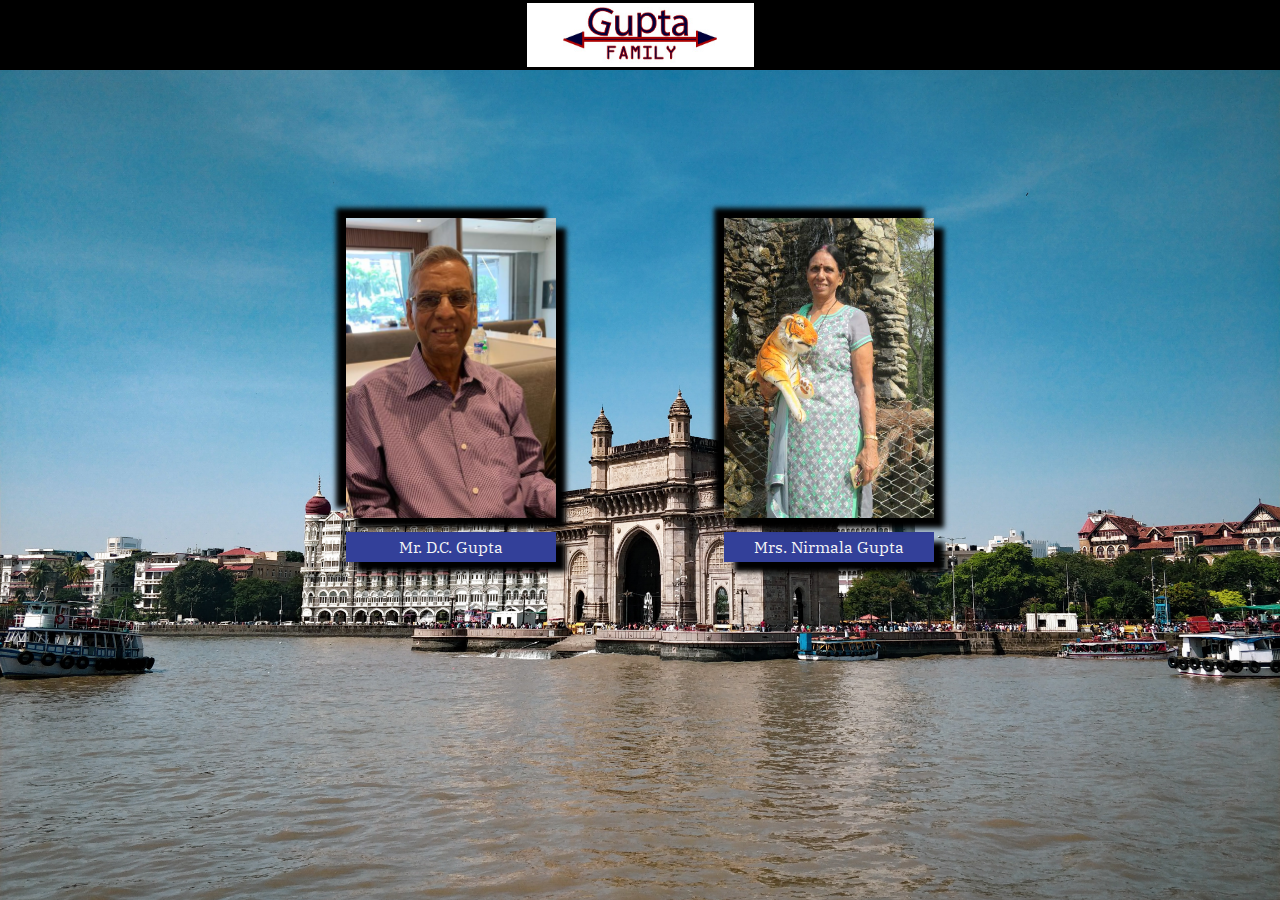
<file: index.html>
<!DOCTYPE html>
<html lang="en">

<head>
    <meta charset="UTF-8">
    <meta http-equiv="X-UA-Compatible" content="IE=edge">
    <meta name="viewport" content="width=device-width, initial-scale=1.0">
    <link rel="stylesheet" href="css files/all.css">
    <link rel="stylesheet" href="css files/main.css">
    <link rel="stylesheet" media="screen and (max-width: 1218px)" href="css files/mainp.css">
    <link rel="preconnect" href="https://fonts.googleapis.com">
    <link rel="preconnect" href="https://fonts.gstatic.com" crossorigin>
    <link href="https://fonts.googleapis.com/css2?family=IBM+Plex+Serif:ital@1&display=swap" rel="stylesheet">
    <title>Gupta Family</title>
    <style media="screen and (min-width: 1218px)">
        body {
            background: no-repeat url("pictures/bgc.jpg");
            background-size: cover;
        }
    </style>
</head>

<body>
    <nav id="titlebar">
        <a href="index.html">
            <div><img src="pictures/logo.jpg" alt="Gupta Family"></div>
        </a>
    </nav>
        <div id="container">
            <div class="section" id="upsec">
                <div class="part1">
                    <a href="spouses1.html" target="_blank">
                        <img src="pics/Nanaji.jpg" alt="Mr. D.C. Gupta">
                    </a>
                </div>
                <a href="spouses1.html" target="_blank">
                    <div class="part2">Mr. D.C. Gupta</div>
                </a>
            </div>
            <div class="section" id="downsec">
                <div class="part1">
                    <a href="spouses1.html" target="_blank">
                        <img src="pics/nani.JPG" alt="Mrs. Nirmala Gupta">
                    </a>
                </div>
                <a href="spouses1.html" target="_blank">
                    <div class="part2">Mrs. Nirmala Gupta</div>
                </a>
            </div>
        </div>
</body>

</html>
</file>
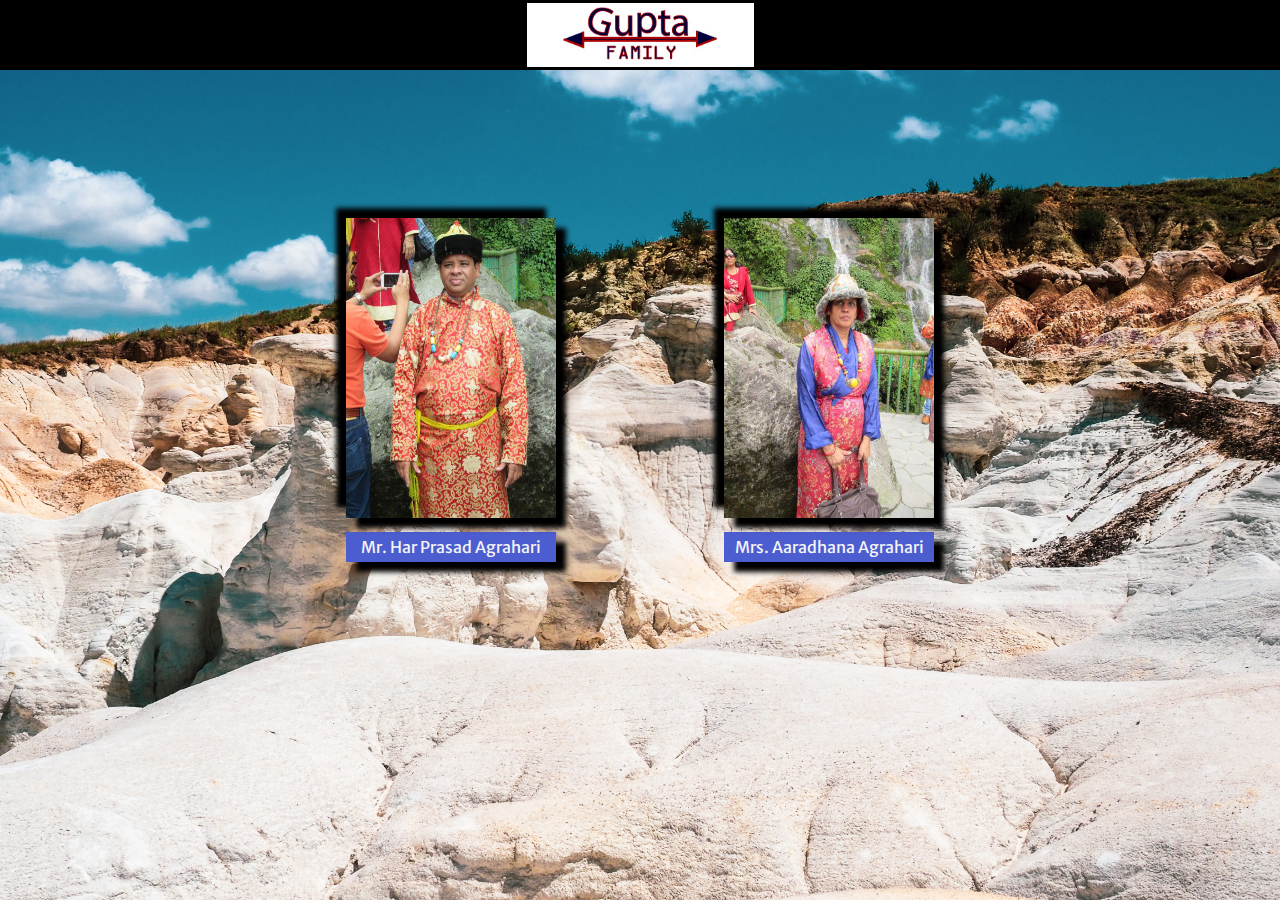
<file: agrahari1.html>
<!DOCTYPE html>
<html lang="en">

<head>
    <meta charset="UTF-8">
    <meta http-equiv="X-UA-Compatible" content="IE=edge">
    <meta name="viewport" content="width=device-width, initial-scale=1.0">
    <link rel="stylesheet" href="css files/all.css">
    <link rel="stylesheet" href="css files/spouses1.css">
    <link rel="stylesheet" media="screen and (max-width: 1218px)" href="css files/agrahari1p.css">
    <link rel="preconnect" href="https://fonts.googleapis.com">
    <link rel="preconnect" href="https://fonts.gstatic.com" crossorigin>
    <link href="https://fonts.googleapis.com/css2?family=Merriweather+Sans:wght@300&display=swap" rel="stylesheet">
    <title>Gupta Family</title>
    <style media="screen and (min-width: 1218px)">
        body {
            background: no-repeat url("pictures/bgAa.jpg");
            background-size: cover;
        }
    </style>
</head>

<body>
    <nav id="titlebar">
        <a href="spouses1.html">
            <div><img src="pictures/logo.jpg" alt="Gupta Family"></div>
        </a>
    </nav>
    <div class="c_all">
        <div id="container">
            <div class="section" id="upsec">
                <div class="part1">
                    <a href="agrahari2.html">
                        <img src="pics/papa.jpg" alt="Mr. Har Prasad Agrahari">
                    </a>
                </div>
                <a class="nt" href="agrahari2.html">
                    <div class="part2">Mr. Har Prasad Agrahari</div>
                </a>
            </div>
            <div class="section">
                <div class="part1">
                    <a href="agrahari2.html">
                        <img src="pics/mummy.jpg" alt="Mrs. Aaradhana Agrahari">
                    </a>
                </div>
                <a class="nt" href="agrahari2.html">
                    <div class="part2">Mrs. Aaradhana Agrahari</div>
                </a>
            </div>
        </div>
    </div>
</body>

</html>
</file>
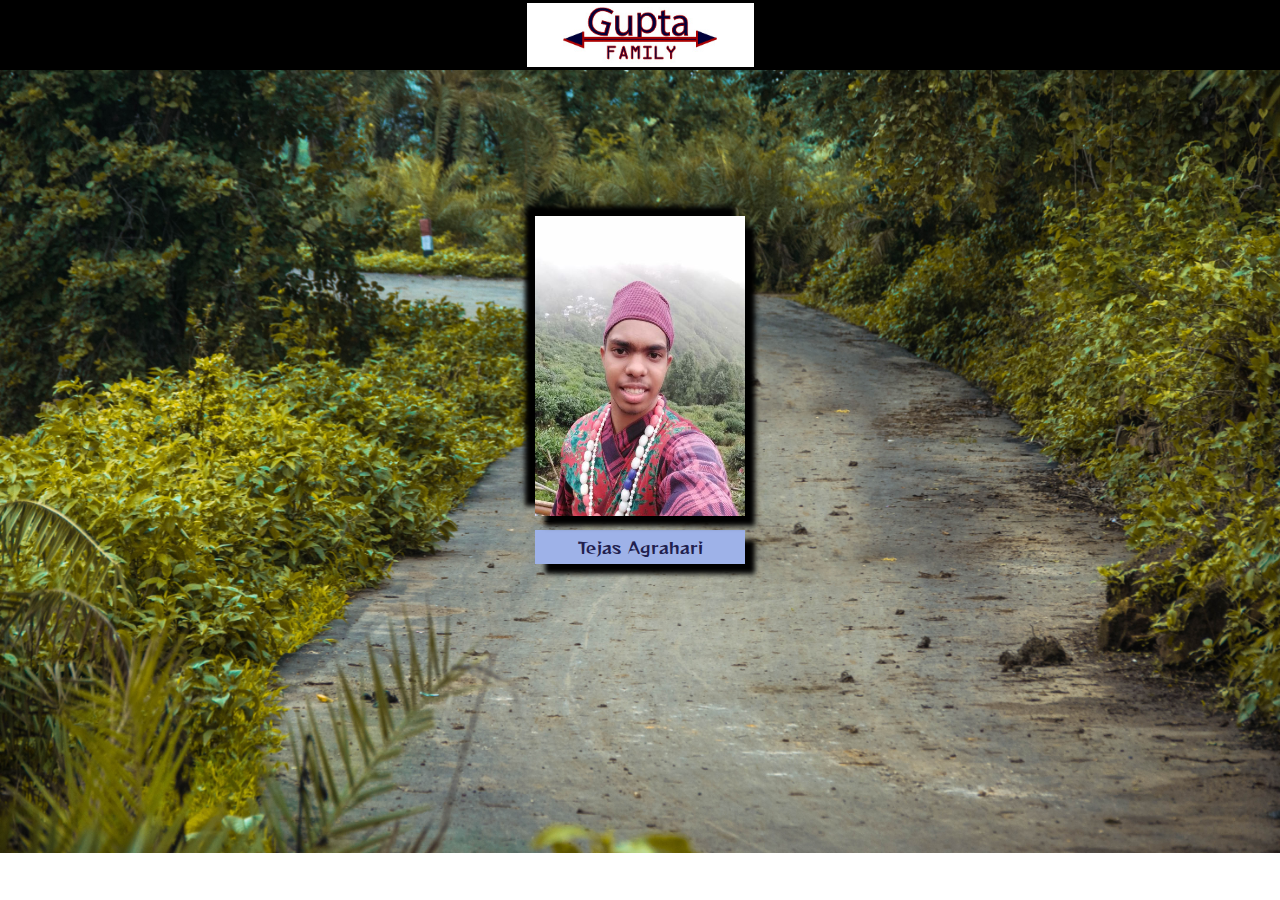
<file: agrahari2.html>
<!DOCTYPE html>
<html lang="en">

<head>
    <meta charset="UTF-8">
    <meta http-equiv="X-UA-Compatible" content="IE=edge">
    <meta name="viewport" content="width=device-width, initial-scale=1.0">
    <link rel="stylesheet" href="css files/all.css">
    <link rel="stylesheet" href="css files/spouses2.css">
    <link rel="stylesheet" media="screen and (max-width: 1218px)" href="css files/agrahari2p.css">
    <link rel="preconnect" href="https://fonts.googleapis.com">
    <link rel="preconnect" href="https://fonts.gstatic.com" crossorigin>
    <link href="https://fonts.googleapis.com/css2?family=Reggae+One&display=swap" rel="stylesheet">
    <title>Gupta Family</title>
    <style media="screen and (min-width: 1218px)">
        body {
            background: no-repeat url("pictures/bgT.jpg");
            background-size: cover;
        }
    </style>
</head>

<body>
    <nav id="titlebar">
        <a href="agrahari1.html">
            <div><img src="pictures/logo.jpg" alt="Gupta Family"></div>
        </a>
    </nav>
    <div class="c_all">
        <div id="container">
            <div class="section" id="upsec">
                <div class="part1">
                    <a>
                        <img src="pics/tejas.jpg" alt="Tejas Agrahari">
                    </a>
                </div>
                <a class="nt">
                    <div class="part2">Tejas Agrahari</div>
                </a>
            </div>
        </div>
    </div>
</body>

</html>
</file>
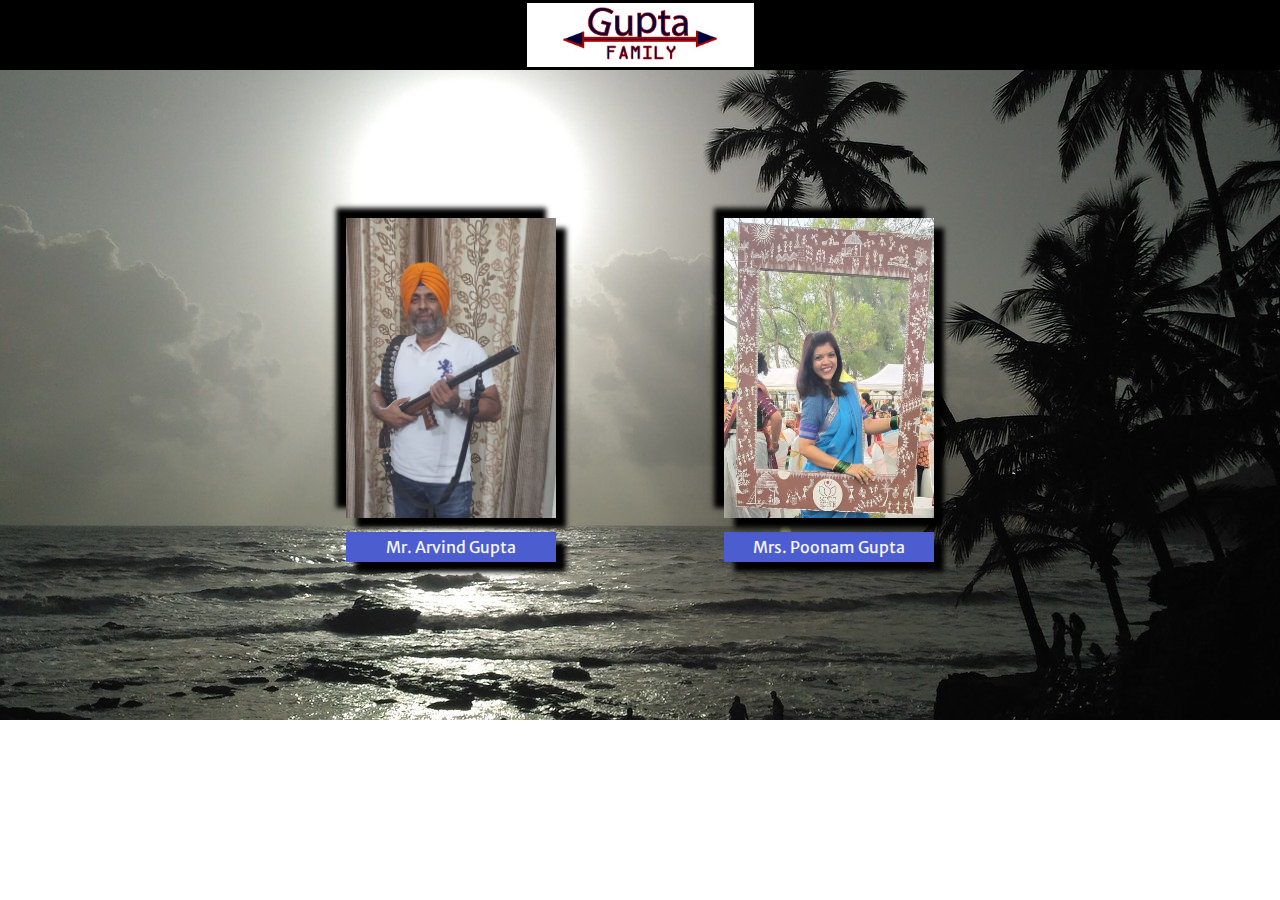
<file: AGupta1.html>
<!DOCTYPE html>
<html lang="en">

<head>
    <meta charset="UTF-8">
    <meta http-equiv="X-UA-Compatible" content="IE=edge">
    <meta name="viewport" content="width=device-width, initial-scale=1.0">
    <link rel="stylesheet" href="css files/all.css">
    <link rel="stylesheet" href="css files/spouses1.css">
    <link rel="stylesheet" media="screen and (max-width: 1218px)" href="css files/AGupta1p.css">
    <link rel="preconnect" href="https://fonts.googleapis.com">
    <link rel="preconnect" href="https://fonts.gstatic.com" crossorigin>
    <link href="https://fonts.googleapis.com/css2?family=Merriweather+Sans:wght@300&display=swap" rel="stylesheet">
    <title>Gupta Family</title>
    <style media="screen and (min-width: 1218px)">
        body {
            background: no-repeat url("pictures/bgAr.jpg");
            background-size: cover;
        }
    </style>
</head>

<body>
    <nav id="titlebar">
        <a href="spouses1.html">
            <div><img src="pictures/logo.jpg" alt="Gupta Family"></div>
        </a>
    </nav>
    <div class="c_all">
        <div id="container">
            <div class="section" id="upsec">
                <div class="part1">
                    <a href="AGupta2.html">
                        <img src="pics/mama1.jpg" alt="Mr. Arvind Gupta">
                    </a>
                </div>
                <a class="nt" href="AGupta2.html">
                    <div class="part2">Mr. Arvind Gupta</div>
                </a>
            </div>
            <div class="section">
                <div class="part1">
                    <a href="AGupta2.html">
                        <img src="pics/mami1.jpg" alt="Mrs. Poonam Gupta">
                    </a>
                </div>
                <a class="nt" href="AGupta2.html">
                    <div class="part2">Mrs. Poonam Gupta</div>
                </a>
            </div>
        </div>
    </div>
</body>

</html>
</file>
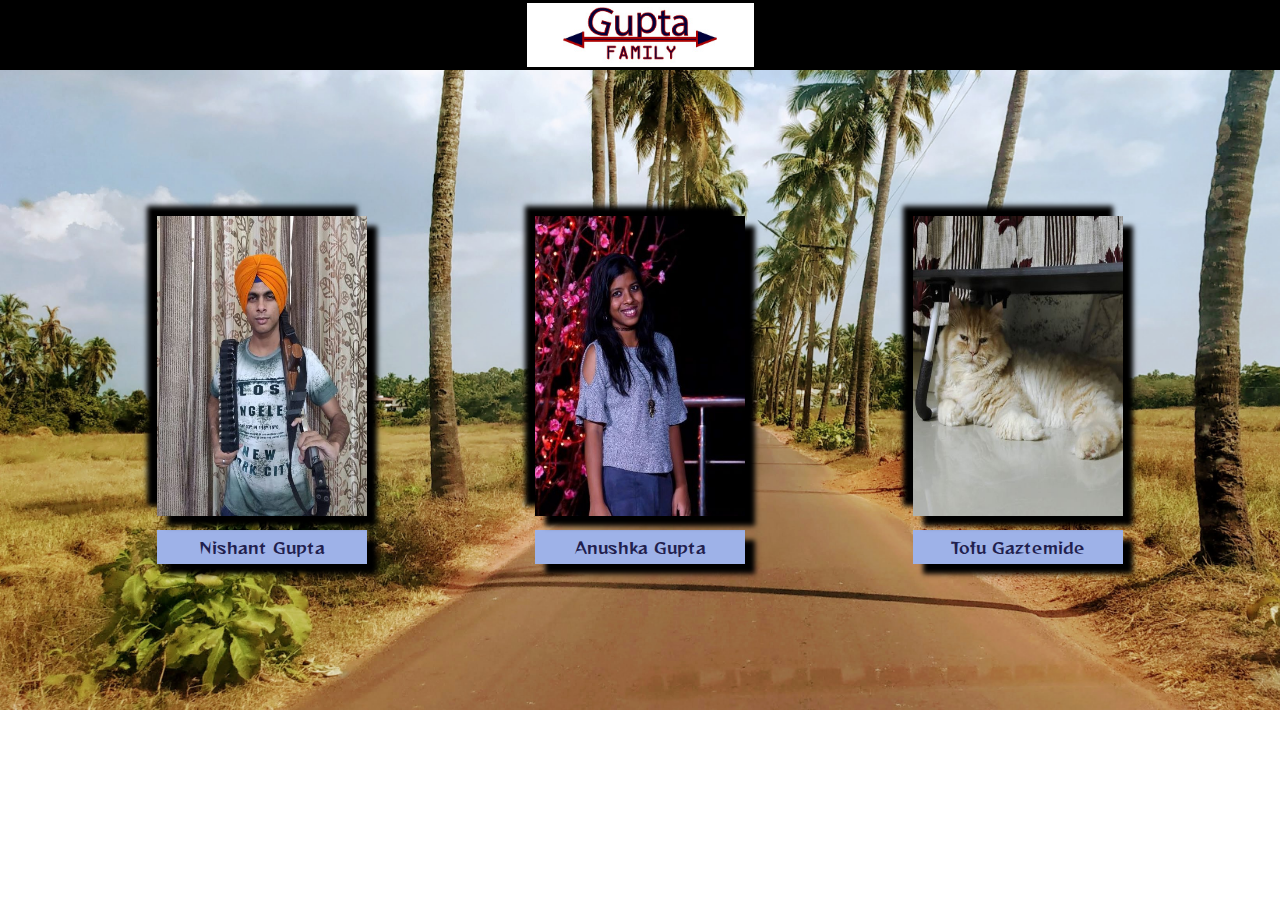
<file: AGupta2.html>
<!DOCTYPE html>
<html lang="en">

<head>
    <meta charset="UTF-8">
    <meta http-equiv="X-UA-Compatible" content="IE=edge">
    <meta name="viewport" content="width=device-width, initial-scale=1.0">
    <link rel="stylesheet" href="css files/all.css">
    <link rel="stylesheet" href="css files/spouses2.css">
    <link rel="stylesheet" media="screen and (max-width: 1218px)" href="css files/AGupta2p.css">
    <link rel="preconnect" href="https://fonts.googleapis.com">
    <link rel="preconnect" href="https://fonts.gstatic.com" crossorigin>
    <link href="https://fonts.googleapis.com/css2?family=Reggae+One&display=swap" rel="stylesheet">
    <title>Gupta Family</title>
    <style media="screen and (min-width: 1218px)">
        body {
            background: no-repeat url("pictures/bgNi.jpg");
            background-size: cover;
        }
    </style>
</head>

<body>
    <nav id="titlebar">
        <a href="AGupta1.html">
            <div><img src="pictures/logo.jpg" alt="Gupta Family"></div>
        </a>
    </nav>
    <div class="c_all">
        <div id="container">
            <div class="section" id="upsec">
                <div class="part1">
                    <a>
                        <img src="pics/Nishant.jpg" alt="Nishant Gupta">
                    </a>
                </div>
                <a class="nt">
                    <div class="part2">Nishant Gupta</div>
                </a>
            </div>
            <div class="section">
                <div class="part1">
                    <a>
                        <img src="pics/anu.jpg" alt="Anushka Gupta">
                    </a>
                </div>
                <a class="nt">
                    <div class="part2">Anushka Gupta</div>
                </a>
            </div>
            <div class="section" id="downsec">
                <div class="part1">
                    <a>
                        <img src="pics/tofu.jpg" alt="Tofu Gaztemide">
                    </a>
                </div>
                <a class="nt">
                    <div class="part2">Tofu Gaztemide</div>
                </a>
            </div>
        </div>
    </div>
</body>
</html>
</file>
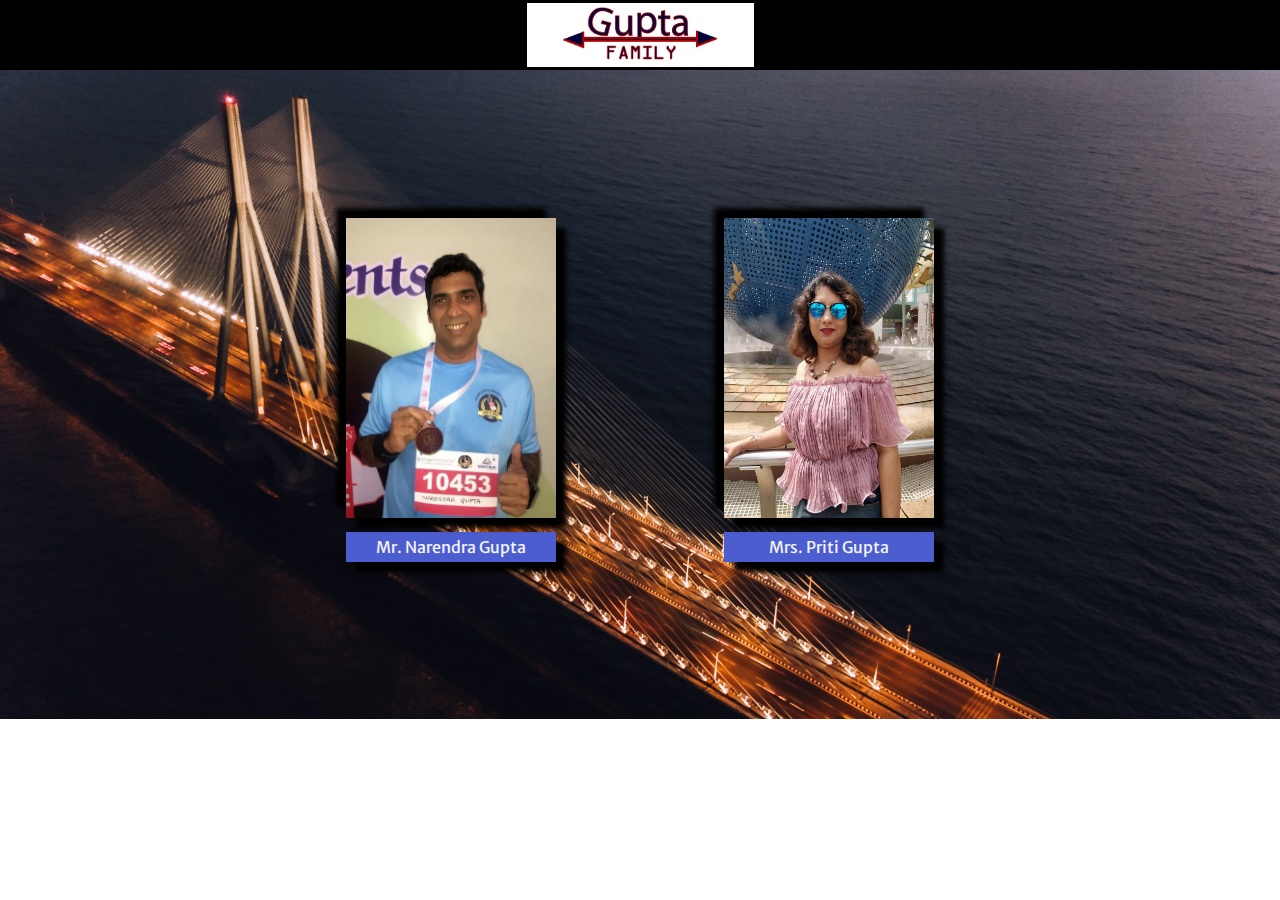
<file: NGupta1.html>
<!DOCTYPE html>
<html lang="en">

<head>
    <meta charset="UTF-8">
    <meta http-equiv="X-UA-Compatible" content="IE=edge">
    <meta name="viewport" content="width=device-width, initial-scale=1.0">
    <link rel="stylesheet" href="css files/all.css">
    <link rel="stylesheet" href="css files/spouses1.css">
    <link rel="stylesheet" media="screen and (max-width: 1218px)" href="css files/NGupta1p.css">
    <link rel="preconnect" href="https://fonts.googleapis.com">
    <link rel="preconnect" href="https://fonts.gstatic.com" crossorigin>
    <link href="https://fonts.googleapis.com/css2?family=Merriweather+Sans:wght@300&display=swap" rel="stylesheet">
    <title>Gupta Family</title>
    <style media="screen and (min-width: 1218px)">
        body {
            background: no-repeat url("pictures/bgN.jpg");
            background-size: cover;
        }
    </style>
</head>

<body>
    <nav id="titlebar">
        <a href="spouses1.html">
            <div><img src="pictures/logo.jpg" alt="Gupta Family"></div>
        </a>
    </nav>
    <div class="c_all">
        <div id="container">
            <div class="section" id="upsec">
                <div class="part1">
                    <a href="NGupta2.html">
                        <img src="pics/mama2.jpg" alt="Mr. Narendra Gupta">
                    </a>
                </div>
                <a class="nt" href="NGupta2.html">
                    <div class="part2">Mr. Narendra Gupta</div>
                </a>
            </div>
            <div class="section">
                <div class="part1">
                    <a href="NGupta2.html">
                        <img src="pics/mami2.jpg" alt="Mrs. Priti Gupta">
                    </a>
                </div>
                <a class="nt" href="NGupta2.html">
                    <div class="part2">Mrs. Priti Gupta</div>
                </a>
            </div>
        </div>
    </div>
</body>

</html>
</file>
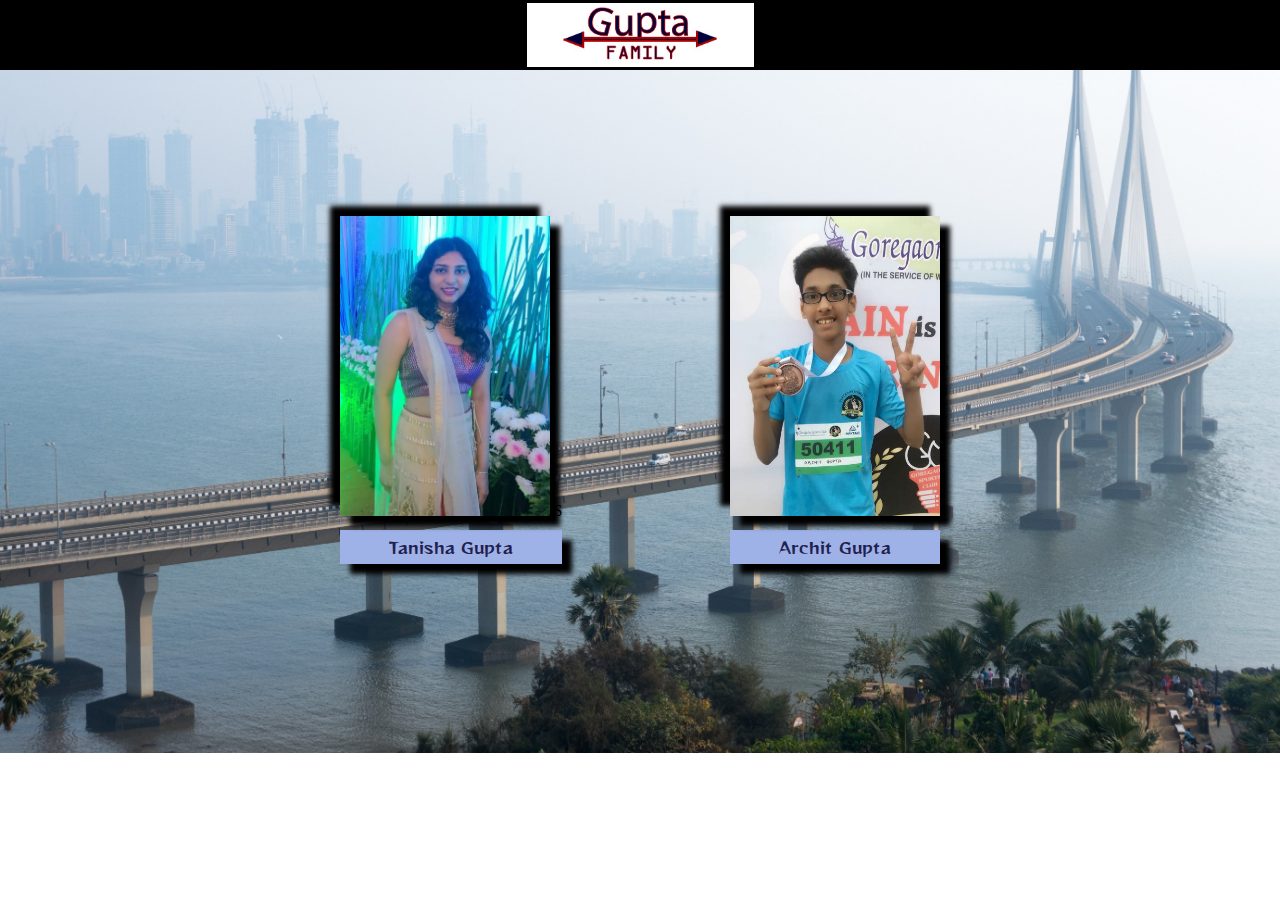
<file: NGupta2.html>
<!DOCTYPE html>
<html lang="en">

<head>
    <meta charset="UTF-8">
    <meta http-equiv="X-UA-Compatible" content="IE=edge">
    <meta name="viewport" content="width=device-width, initial-scale=1.0">
    <link rel="stylesheet" href="css files/all.css">
    <link rel="stylesheet" href="css files/spouses2.css">
    <link rel="stylesheet" media="screen and (max-width: 1218px)" href="css files/NGupta2p.css">
    <link rel="preconnect" href="https://fonts.googleapis.com">
    <link rel="preconnect" href="https://fonts.gstatic.com" crossorigin>
    <link href="https://fonts.googleapis.com/css2?family=Reggae+One&display=swap" rel="stylesheet">
    <title>Gupta Family</title>
    <style media="screen and (min-width: 1218px)">
        body {
            background: no-repeat url("pictures/bgTa.jpg");
            background-size: cover;
        }
    </style>
</head>

<body>
    <nav id="titlebar">
        <a href="NGupta1.html">
            <div><img src="pictures/logo.jpg" alt="Gupta Family"></div>
        </a>
    </nav>
    <div class="c_all">
        <div id="container">
            <div class="section" id="upsec">
                <div class="part1">
                    <a>
                    <img src="pics/Tani.jpg" alt="Tanisha Gupta">
                    </a>S
                </div>
                <a class="nt">
                    <div class="part2">Tanisha Gupta</div>
                </a>
            </div>
            <div class="section">
                <div class="part1">
                    <a>
                        <img src="pics/archit.jpg" alt="Archit Gupta">
                    </a>
                </div>
                <a class="nt">
                    <div class="part2">Archit Gupta</div>
                </a>
            </div>
        </div>
    </div>
</body>
</html>
</file>
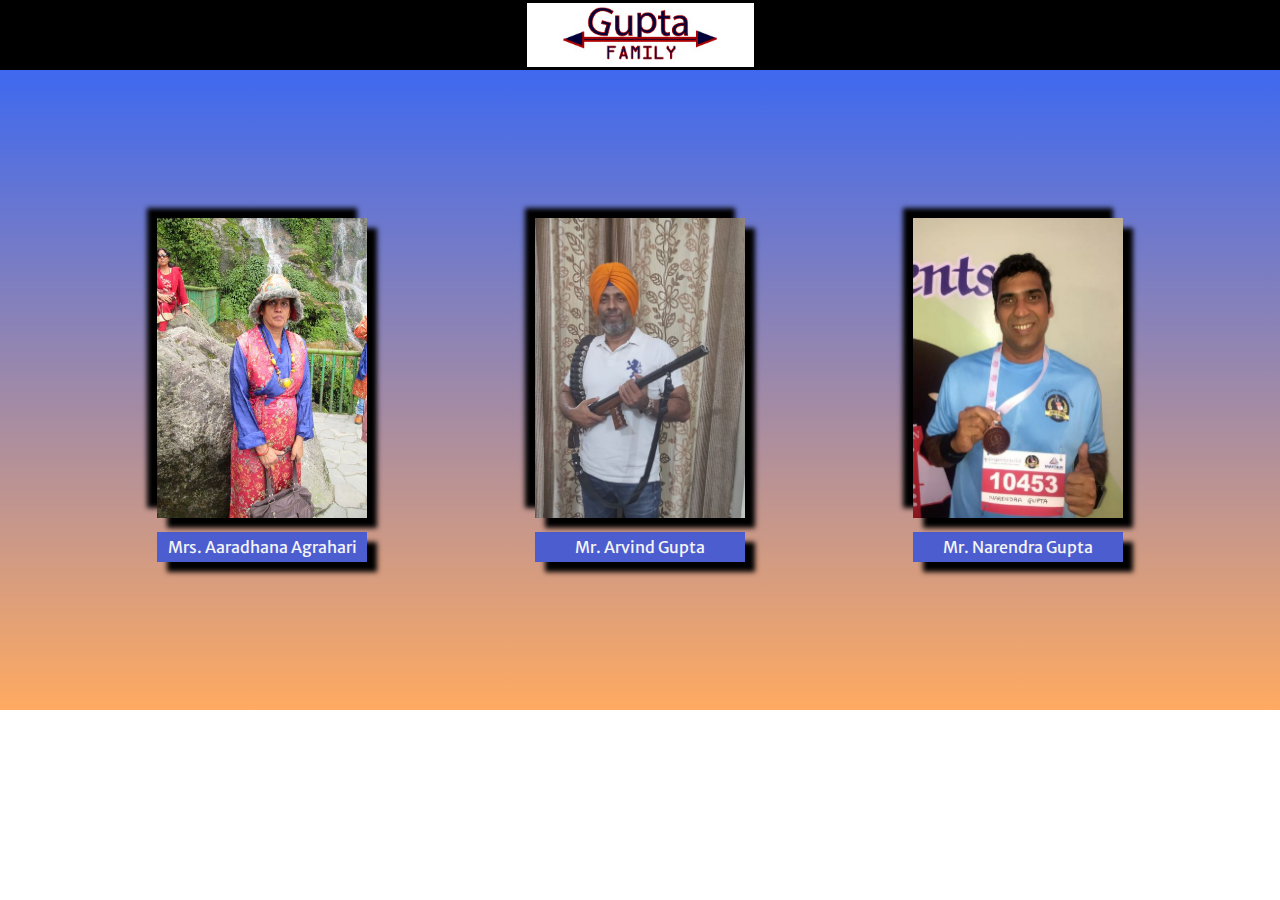
<file: spouses1.html>
<!DOCTYPE html>
<html lang="en">

<head>
    <meta charset="UTF-8">
    <meta http-equiv="X-UA-Compatible" content="IE=edge">
    <meta name="viewport" content="width=device-width, initial-scale=1.0">
    <link rel="stylesheet" href="css files/all.css">
    <link rel="stylesheet" href="css files/spouses1.css">
    <link rel="stylesheet" media="screen and (max-width: 1218px)" href="css files/spouses1p.css">
    <link rel="preconnect" href="https://fonts.googleapis.com">
    <link rel="preconnect" href="https://fonts.gstatic.com" crossorigin>
    <link href="https://fonts.googleapis.com/css2?family=Merriweather+Sans:wght@300&display=swap" rel="stylesheet">
    <title>Gupta Family</title>
    <style media="screen and (min-width: 1218px)">
        body {
            background: no-repeat linear-gradient(#0043ffd6, #ff76009e);
            background-size: contain;
        }
    </style>
</head>

<body>
    <nav id="titlebar">
        <a href="index.html">
            <div><img src="pictures/logo.jpg" alt="Gupta Family"></div>
        </a>
    </nav>
    <div class="c_all">
        <div id="container">
            <div class="section" id="upsec">
                <div class="part1">
                    <a href="agrahari1.html" target="_blank">
                        <img src="pics/mummy.jpg" alt="Mrs. Aaradhana Agrahari">
                    </a>
                </div>
                <a class="nt" href="agrahari1.html" target="_blank">
                    <div class="part2">Mrs. Aaradhana Agrahari</div>
                </a>
            </div>
            <div class="section">
                <div class="part1">
                    <a href="AGupta1.html" target="_blank">
                        <img src="pics/mama1.jpg" alt="Mr. Arvind Gupta">
                    </a>
                </div>
                <a class="nt" href="AGupta1.html" target="_blank">
                    <div class="part2">Mr. Arvind Gupta</div>
                </a>
            </div>
            <div class="section" id="downsec">
                <div class="part1">
                    <a href="NGupta1.html" target="_blank">
                        <img src="pics/mama2.jpg" alt="Mr. Narendra Gupta">
                    </a>
                </div>
                <a class="nt" href="NGupta1.html" target="_blank">
                    <div class="part2">Mr. Narendra Gupta</div>
                </a>
            </div>
        </div>
    </div>
</body>

</html>
</file>
<file: css files/all.css>
* {
    margin: 0;
    padding: 0;
    box-sizing: border-box;
    scroll-behavior: smooth;
}

/* TITLEBAR */

#titlebar {
    display: flex;
    background-color: black;
    height: 70px;
    align-items: center;
    justify-content: center;
}

#titlebar div {
    display: flex;
    background-color: white;
    justify-content: center;
    align-items: center;
    padding: 4px 4px;
}

#titlebar img {
    width: 70%;
}

#titlebar div:hover{
    filter: hue-rotate(180deg);
}
</file>
<file: css files/main.css>
/* CONTENT */

#container {
    display: flex;
    align-items: center;
    justify-content: center;
    flex-wrap: wrap;
    height: 640px;
}

.section {
    padding: 79px;
}

.part1 img {
    height: 300px;
    width: 210px;
    box-shadow: 10px 10px 5px black, -10px -10px 5px black;
}

.part1 {
    display: block;
    padding: 5px;
}

.part2 {
    background-color: rgb(51 64 153);
    text-align: center;
    padding: 5px;
    margin: 5px;
    box-shadow: 10px 10px 5px black;
    font-family: 'IBM Plex Serif', serif;
}

.section a {
    text-decoration: none;
    color: whitesmoke;
}

.part2:hover {
    background-color: rgb(15 19 45);
}

.part1:hover {
    filter: brightness(60%);
}
</file>
<file: css files/mainp.css>
body {
    background: no-repeat linear-gradient(skyblue, #ffdcc2, #ffecbc, #ea9b67);
}

.section {
    padding: 30px;
}

#container {
    margin-top: 51px;
    height: auto;
    margin-bottom: 51px
}
</file>
<file: css files/spouses1.css>
/* CONTENT */

#container {
    display: flex;
    align-items: center;
    justify-content: center;
    flex-wrap: wrap;
    height: 640px;
}

.section {
    padding: 79px;
}

.part1 img {
    height: 300px;
    width: 210px;
    box-shadow: 10px 10px 5px black, -10px -10px 5px black;
}

.part1 {
    display: block;
    padding: 5px;
}

.part2 {
    background-color: rgb(76 93 208);
    text-align: center;
    padding: 5px;
    margin: 5px;
    box-shadow: 10px 10px 5px black;
    font-family: 'Merriweather Sans', sans-serif;
}

.section a {
    text-decoration: none;
    color: whitesmoke;
}

.part2:hover{
    background-color: rgb(26 34 88);
}

.part1:hover{
    filter: brightness(60%);
}
</file>
<file: css files/agrahari1p.css>
body {
    background:no-repeat linear-gradient(#0b4a5e,#146e90,#749fc5,#7aa0bb,#cfa388,#c4b4a0,#716b61,#5d564a,#614a2d);
    background-size: contain;
}

.section {
    padding: 30px;
}

#container {
    margin-top: 51px;
    height: auto;
    margin-bottom: 51px
}
</file>
<file: css files/spouses2.css>
/* CONTENT */

#container {
    display: flex;
    align-items: center;
    justify-content: center;
    flex-wrap: wrap;
    height: 640px;
}

.section {
    padding: 79px;
}

.part1 img {
    height: 300px;
    width: 210px;
    box-shadow: 10px 10px 5px black, -10px -10px 5px black;
}

.part1 {
    display: block;
    padding: 5px;
}

.part2 {
    background-color: rgb(158 178 232);
    text-align: center;
    padding: 5px;
    margin: 5px;
    box-shadow: 10px 10px 5px black;
    font-family: 'Reggae One', cursive;
}

.section a {
    text-decoration: none;
    color: #21204e;
}

.part2:hover{
    background-color: rgb(27 45 84 / 1);
    color: rgb(158 178 232);
}

.part1:hover{
    filter: brightness(60%);
}
</file>
<file: css files/agrahari2p.css>
body {
    background:no-repeat linear-gradient(#383e40,#203c27,#666825,#576061,#576061,#576061,#576061,#4d511f,#203c27);
    background-size: contain;
}

.section {
    padding: 30px;
}

#container {
    margin-top: 30px;
    height:max;
    margin-bottom: 55px;
}
</file>
<file: css files/AGupta1p.css>
body {
    background:no-repeat linear-gradient(#808277,#bebfb1,#eceeeb,#bcbea8,#54564b);
    background-size: cover;
}

.section {
    padding: 30px;
}

#container {
    margin-top: 51px;
    height: auto;
    margin-bottom: 51px;
}
</file>
<file: css files/AGupta2p.css>
body {
    background:no-repeat linear-gradient(#302a15,#6a6c49,#6f705b,#8aafd6,#a6bcd3,#8aafd6,#b49852,#a27235,#9c6f46);
    background-size: cover;
}

.section {
    padding: 30px;
}

#container {
    margin-top: 51px;
    height: auto;
    margin-bottom: 51px;
}
</file>
<file: css files/NGupta1p.css>
body {
    background:no-repeat linear-gradient(#766b79,#2e323d,#e0a981,#5c311e,#1f2531);
    background-size: cover;
}

.section {
    padding: 30px;
}

#container {
    margin-top: 51px;
    height: auto;
    margin-bottom: 51px
}
</file>
<file: css files/NGupta2p.css>
body {
    background:no-repeat linear-gradient(#678198,#98b2cc,#92b0c5,#768890,#596755,#36524a,#354139);
    background-size: cover;
}

.section {
    padding: 30px;
}

#container {
    margin-top: 51px;
    height: auto;
    margin-bottom: 51px
}
</file>
<file: css files/spouses1p.css>
body {
    background:no-repeat linear-gradient(#0043ffd6, #ff76009e);
    background-size: cover;
}

.section {
    padding: 30px;
}

#container {
    margin-top: 51px;
    height: auto;
    margin-bottom: 51px
}
</file>
